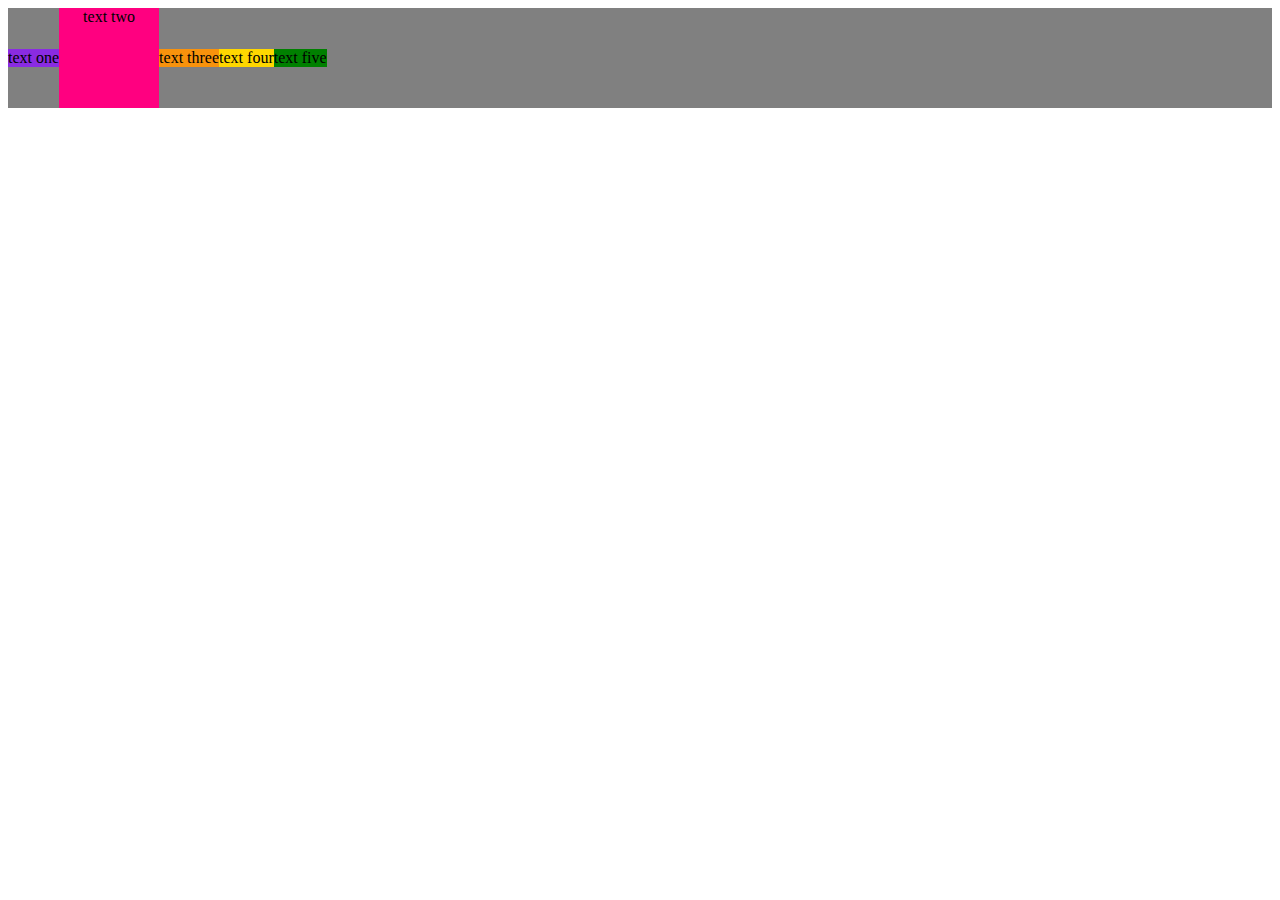
<file: 0708.html>
<!DOCTYPE html>
<html lang="en">
<head>
    <meta charset="UTF-8">
    <meta name="viewport" content="width=device-width, initial-scale=1.0">
    <title>BOX</title>
    <style>
        .box{
            /* width:100px;
            height: 100px;
       */
        text-align: center;
        }
        .one{
            background-color: blueviolet;
        }
        .two{
            background-color:rgb(255, 0, 128);
            width: 100px;
            height: 100px;
        }
        .three{
            background-color: rgb(248, 146, 12);
        }
        .four{
            background-color: gold;
        }
        .five{
            background-color: green;
        }
        .container{
            background-color: grey;
            display: flex;
            align-items: center;
        }
    </style>
</head>
<body>
    <div class="container">
    <div class="box one">
        text one
    </div>
    <div class="box two">
        text two
    </div>
    <div class="box three">
        text three
    </div>
    <div class="box four">
        text four
    </div>
    <div class="box five">
        text five
    </div>
    </div>
</body>
</html>
</file>
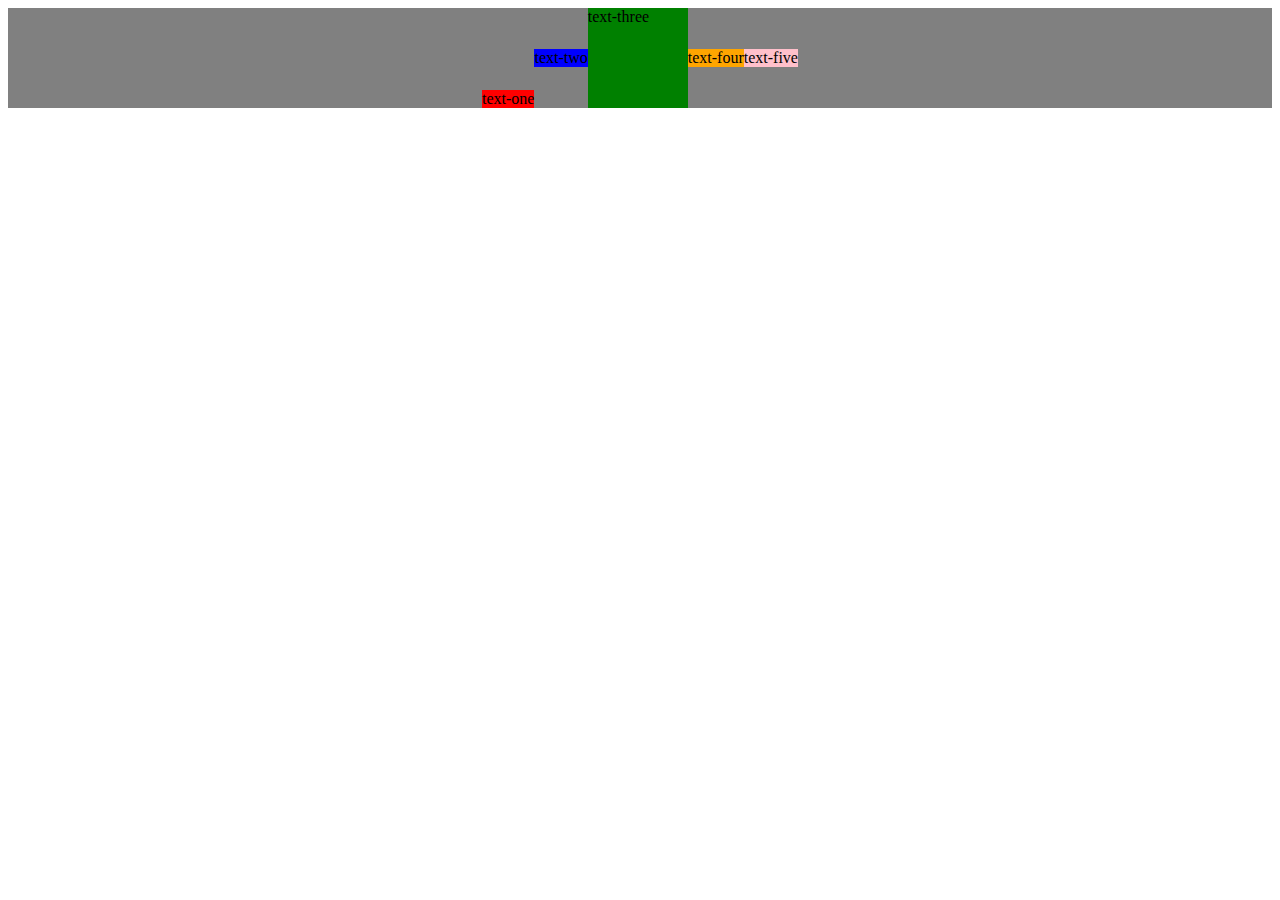
<file: 0908.html>
<!DOCTYPE html>
<html lang="en">
<head>
    <meta charset="UTF-8">
    <meta name="viewport" content="width=device-width, initial-scale=1.0">
    <title>Document</title>
<style>
    .container{
  display:flex;
  background-color:grey;
   align-items:center;
  justify-content:center;
}
.element-1{
  background-color:red;
  align-self:flex-end;
}
.element-2{
  background-color:blue;
}
.element-3{
  background-color:green;
  height:100px;
  width:100px;
}
.element-4{
  background-color:orange;
}
.element-5{
  background-color:pink;
}
</style>
</head>
<body>
    <div class = "container">
        <div class = "element element-1">text-one</div>
        <div class = "element element-2">text-two</div>
        <div class = "element element-3">text-three</div>
        <div class = "element element-4">text-four</div>
        <div class = "element element-5">text-five</div>
   
</div>
</body>
</html>
</file>
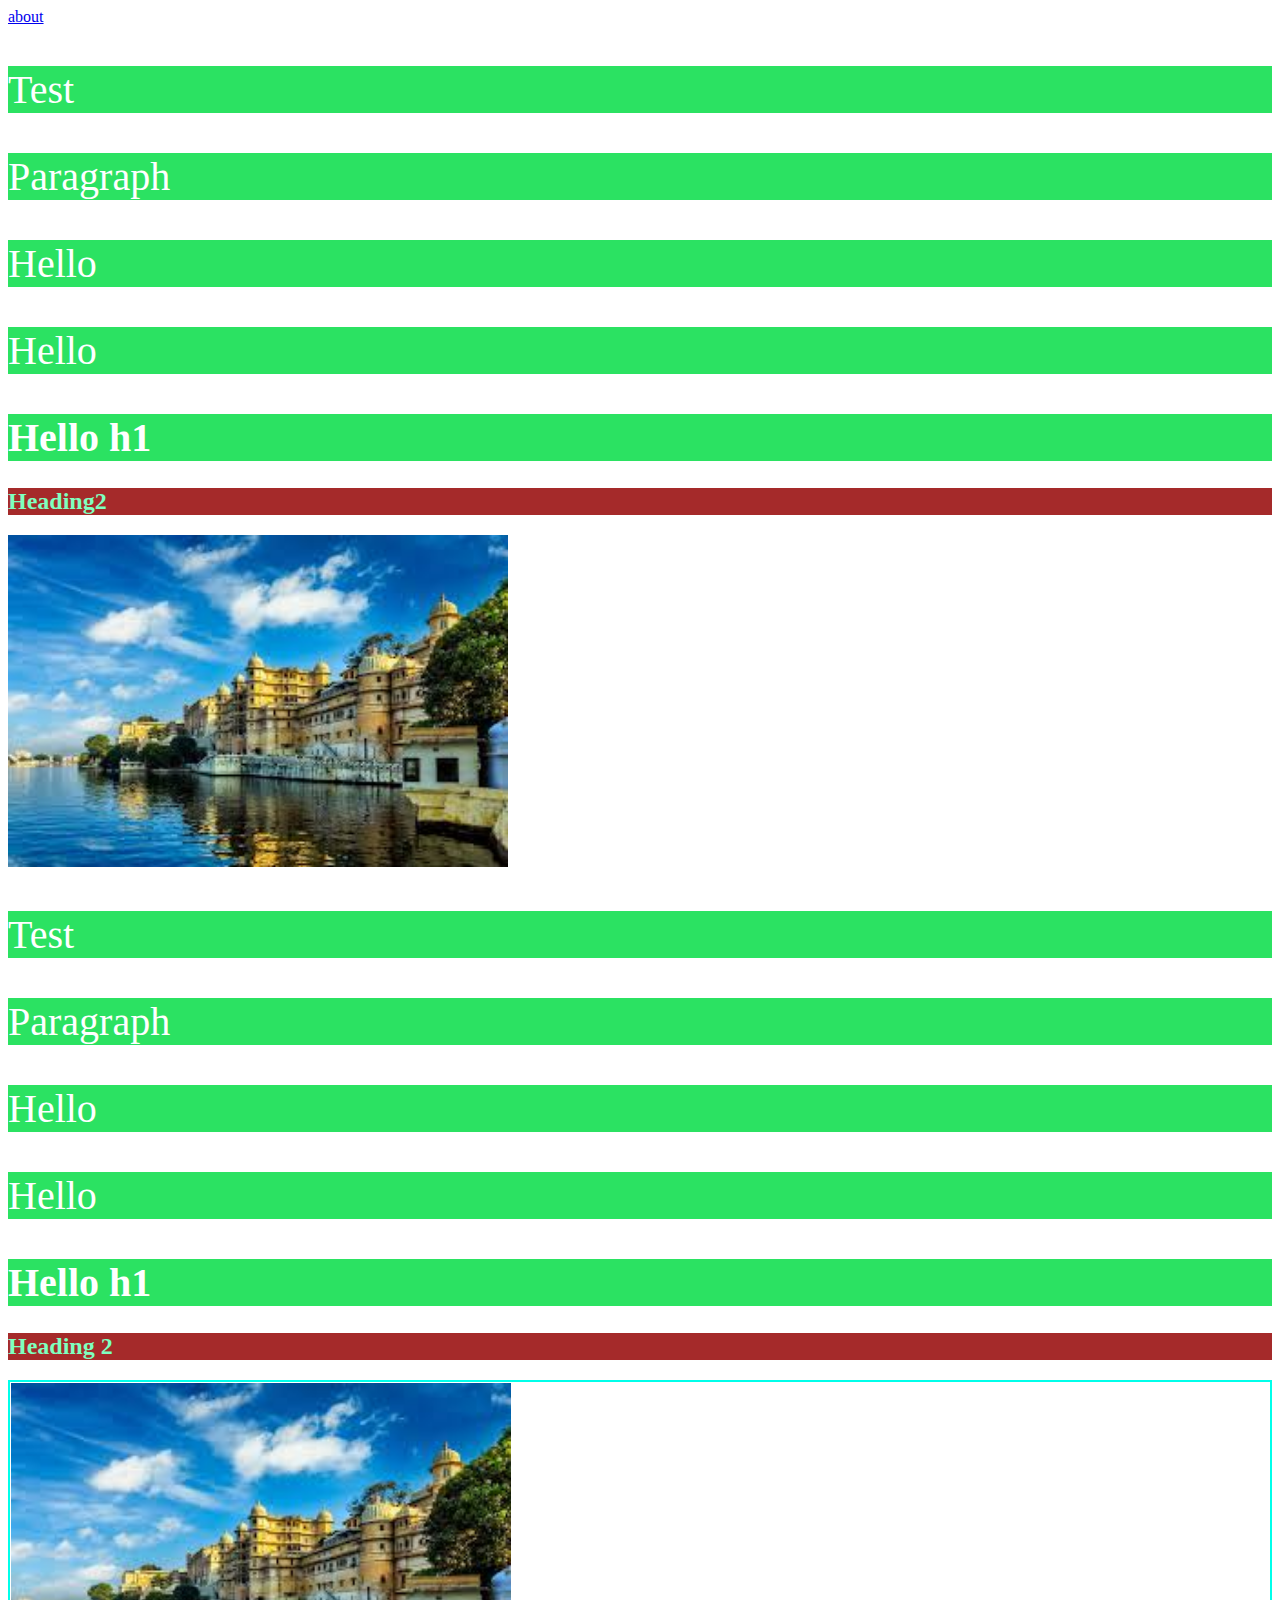
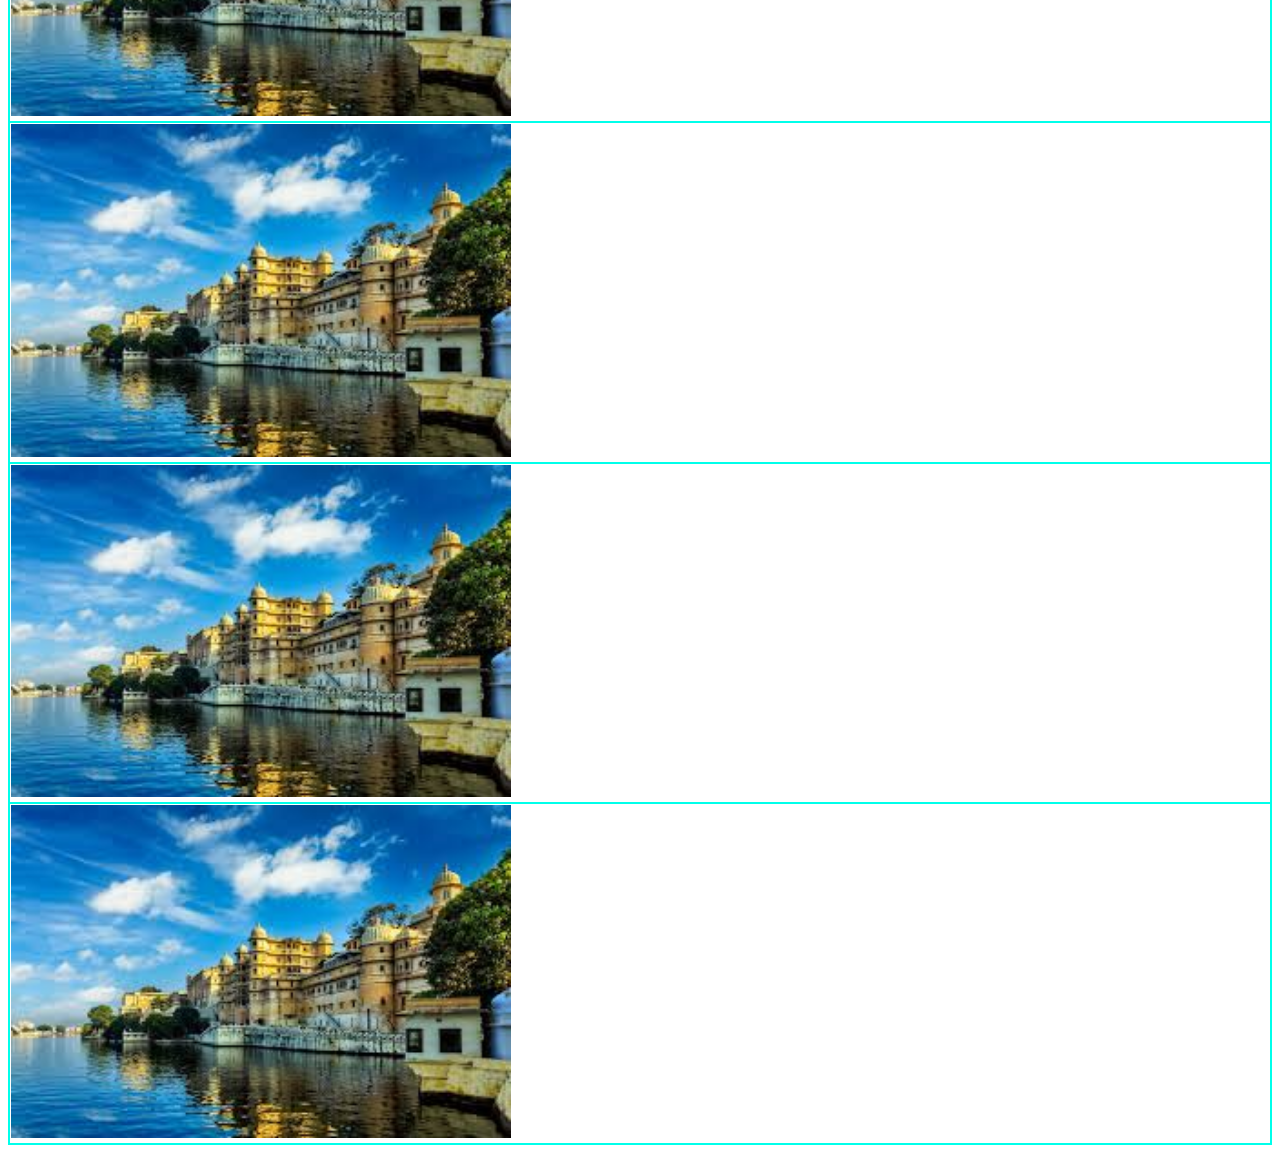
<file: 3107.html>
<!DOCTYPE html>
<html lang="en">
<head>
    <meta charset="UTF-8">
    <meta name="viewport" content="width=device-width, initial-scale=1.0">
    <title>Document</title>

    <style>
    .xyz{
        color:rgb(255, 255, 255) !important;
        background-color: rgb(43, 226, 98);
    }
    .abc{
        font-size:40px;
        color:aquamarine;
    }
    #myid{
        color: rgb(127, 255, 191);
        background-color: brown;
    }
    img{
        width:500px;
    }

    table,td{
        border:2px solid rgb(0, 255, 234);
        border-collapse: collapse;
        width: 100%;
    }
    </style>
</head>
<body>
    <a href="#myimage">about</a>
    <p class="abc xyz">Test</p>
    <p class="abc xyz">Paragraph</p>
    <p class="xyz abc">Hello</p>
    <p class="xyz abc">Hello</p>

    <h1 class="xyz abc">Hello h1</h1>
    <h2 id="myid">Heading2</h2>

    <img src="t.jpeg" id="myimage">
    <p class="abc xyz">Test</p>
    <p class="abc xyz">Paragraph</p>
    <p class="xyz abc">Hello</p>
    <p class="xyz abc">Hello</p>

    <h1 class="xyz abc">Hello h1</h1>
    <h2 id="myid">Heading 2</h2>


    <table>
        <tr><td><img src="t.jpeg"></td></tr>
        <tr><td><img src="t.jpeg"></td></tr>
        <tr><td><img src="t.jpeg"></td></tr>
        <tr><td><img src="t.jpeg"></td></tr>
    </table>

</body>
</html>
</file>
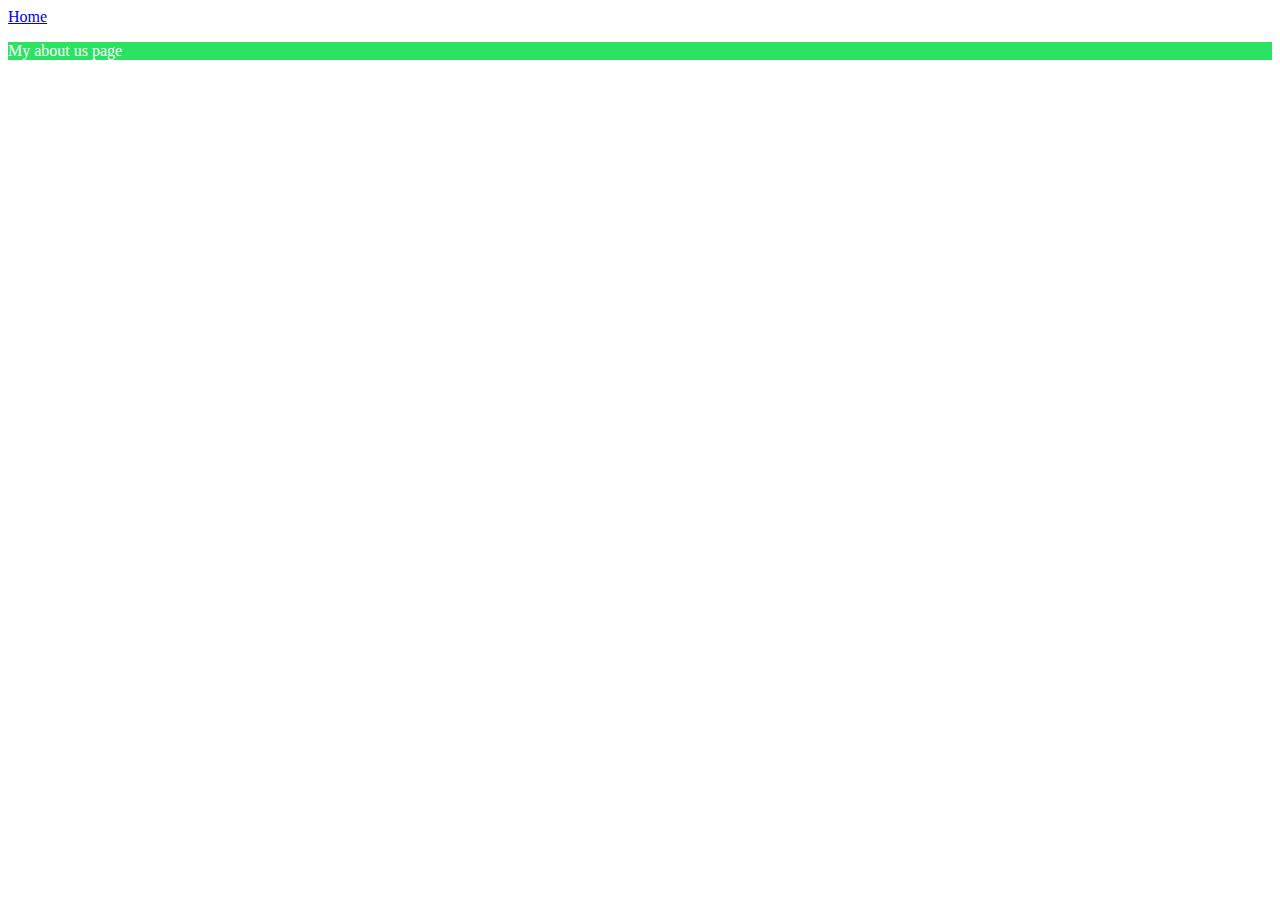
<file: about.html>
<!DOCTYPE html>
<html lang="en">
<head>
    <meta charset="UTF-8">
    <meta name="viewport" content="width=device-width, initial-scale=1.0">
    <link rel="stylesheet" href="/css/mystyle.css">
    <title>Document</title>
</head>
<body>

    <a href="onepage.html">Home</a>
    <p class="xyz">My about us page</p>
</body>
</html>
</file>
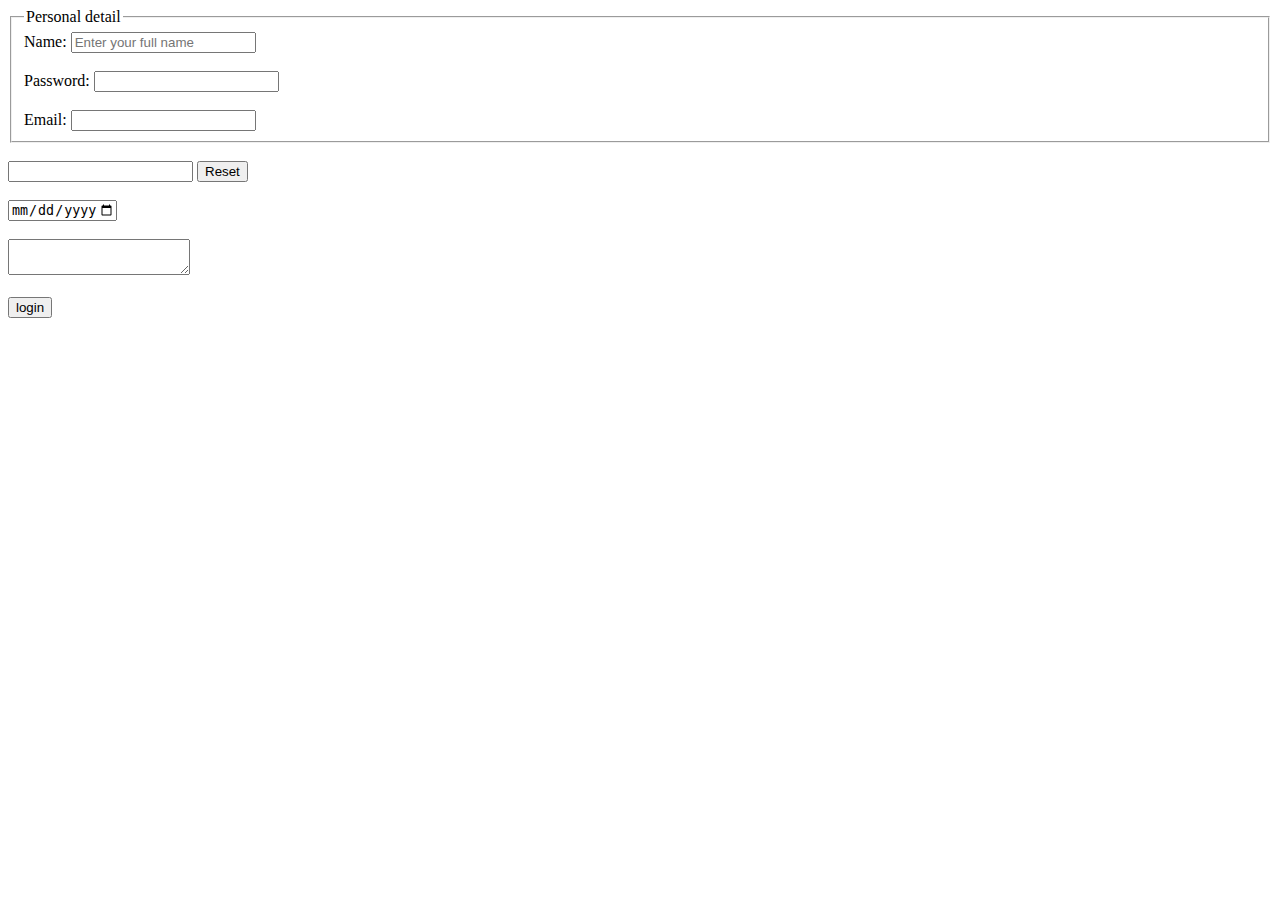
<file: form1.html>
<!DOCTYPE html>
<html lang="en">
<head>
    <meta charset="UTF-8">
    <meta name="viewport" content="width=device-width, initial-scale=1.0">
    <title>Document</title>
</head>
<body>
    <form>
        <fieldset>
        <legend>Personal detail</legend>
        <label for="name">Name:</label>
        <input maxlength="5" type="text" id="name" placeholder="Enter your full name">
        <br><br>
        
        <label for="pass">Password:</label>
        <input type="password"id="pass">
        <br><br>
        <label for="mail">Email:</label>
        <input type="email" id="mail" ></fieldset>
            <br>
        <input type="tel" pattern="[9]{1}[0-9]{9}">
            <input type="reset">
            <br><br>
        <input type="date"min="2023-07-31"max="2023-08-15">
       <!-- required
       readonly
       disabled {these are not take any value}-->

       <!-- <input type="color"><br>
        <input type="datetime-local"><br>
        <input type="time"><br>
        <input type="month"><br>
        <input type="file" multiple accept="image/*">

        <input type="hidden">
         <input width="50px" height="15px"type="image" src=""> --> 
        <br><br>
        
        <!-- <label for="male">Male</label>
        <input type="radio" id="male" name="gender">
        <label for="female">Female</label>
        <input type="radio" id="female" name="gender">

        { <input type="radio" name="gender"> }
<br>
        <label value="1" for="male">Male</label>
        <input type="checkbox" id="male" name="gender">
        <label for="female">Female</label>
        <input value="2" type="checkbox" id="female" name="gender"> -->

            <textarea></textarea>


        <!-- <select>
            <optgroup label="trasport">
            <option>CAR</option>
            <option>BUS</option>
            <option>TRUCK</option>
        </optgroup>
            <optgroup label="transport 2">
            <option>CAR</option>
            <option>BUS</option>
            <option>TRUCK</option></optgroup>
        </select> -->
<br><br>
        <input type="submit" value="login">



    </form>
</body>
</html>
</file>
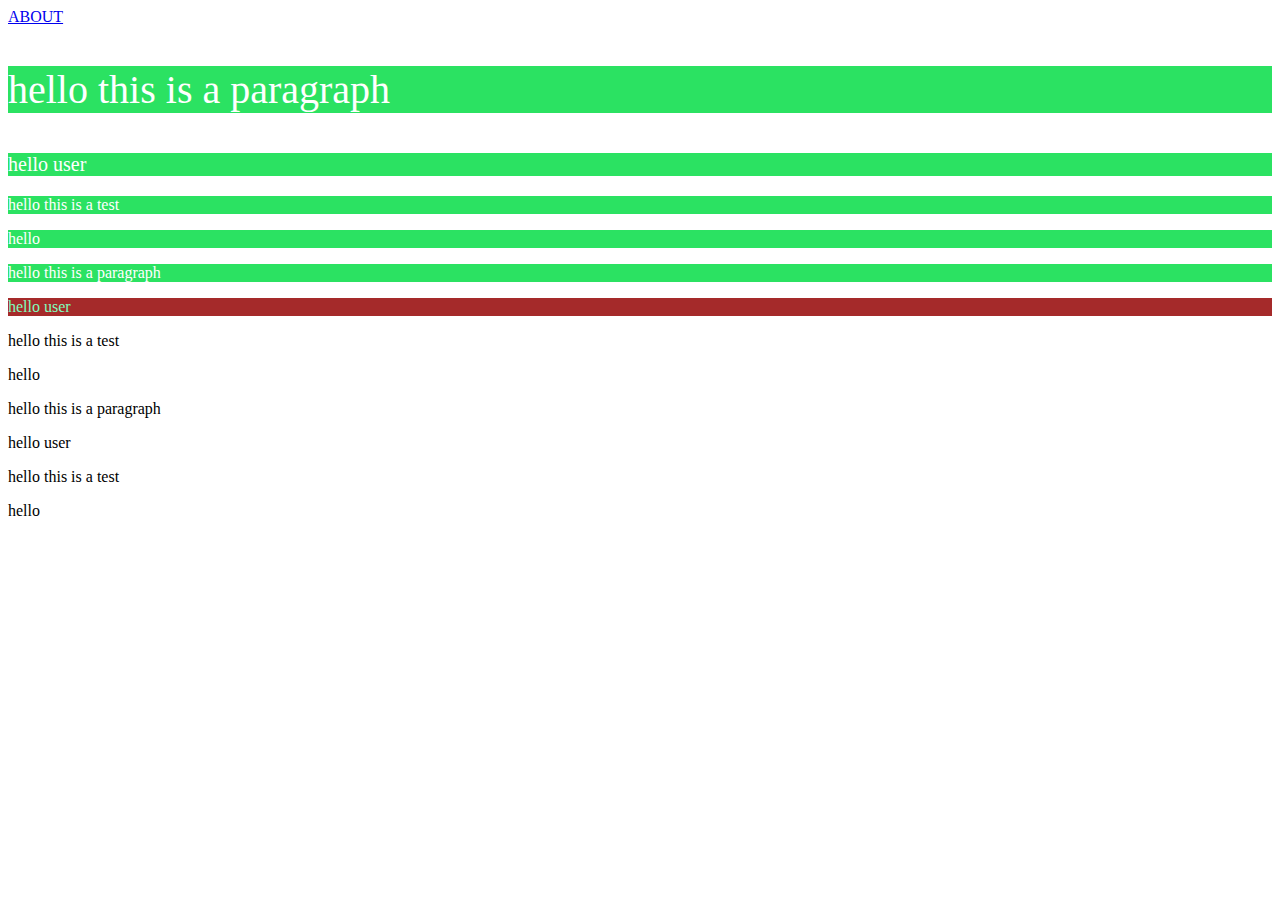
<file: h.html>
<html>
<head>
    <title>TEST WEBSITE</title>

    <link rel="stylesheet" href="/css/mystyle.css">

    <link rel="icon" href="/j.ico" type="image/x.icon">

</head>


<body>
    <a href="/about.html">ABOUT</a>
<p class="xyz abc">hello this is a paragraph</p>
<p class="xyz abc" style="font-size: 20px;">hello user</p>
<p class="xyz">hello this is a test</p>
<p class="xyz">hello </p>
<p class="xyz">hello this is a paragraph</p>
<p id="myid">hello user</p>
<p >hello this is a test</p>
<p >hello</p>
<p >hello this is a paragraph</p>
<p >hello user</p>
<p >hello this is a test</p>
<p >hello</p>


</body>


</html>
</file>
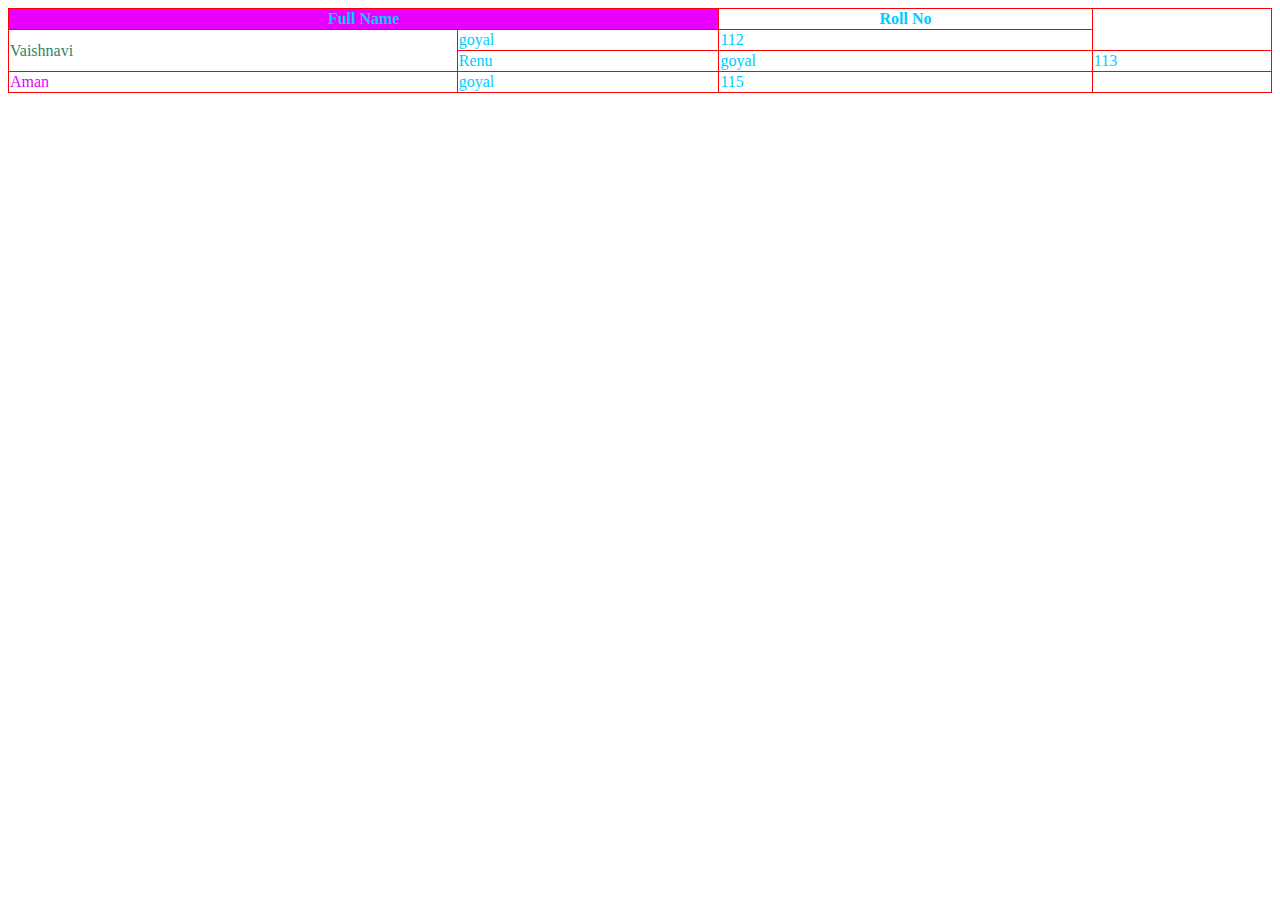
<file: j.html>
<html
<head>
    <meta charset="UTF-8">
    <meta name="viewport" content="width=device-width, initial-scale=1.0">
    <title>TEST WEBSITE</title>

    <link rel="icon" href="/j.ico">
    <style>
        table,th,td{
            border: 1px solid red;
            border-collapse: collapse;
        }
    </style>
</head>
<body>
    <table style="width:100%; color:rgb(0, 204, 255);">
        <tr><th style="background-color: rgb(234, 0, 255); text-align: center;"colspan="2">Full Name</th><th>Roll No</th></tr>
        <tr><td style="color:rgb(45, 133, 106);" rowspan="2">Vaishnavi</td><td>goyal</td><td>112</td></tr>
        <tr><td >Renu</td><td>goyal</td><td>113</td></tr>
        <tr><td style="color:rgb(225, 0, 255);">Aman</td><td>goyal</td><td>115</td></tr>
    
    </table>
    <!-- <table style="width: 100%; color: blueviolet;">
        <tr><th>Name</th><td>Vaishnavi</td></tr>
        <tr><th>Class</th><td>1</td></tr>
        <tr><th>Roll No</th><td>101</td></tr>
    </table> -->
</body>
</html>
</file>
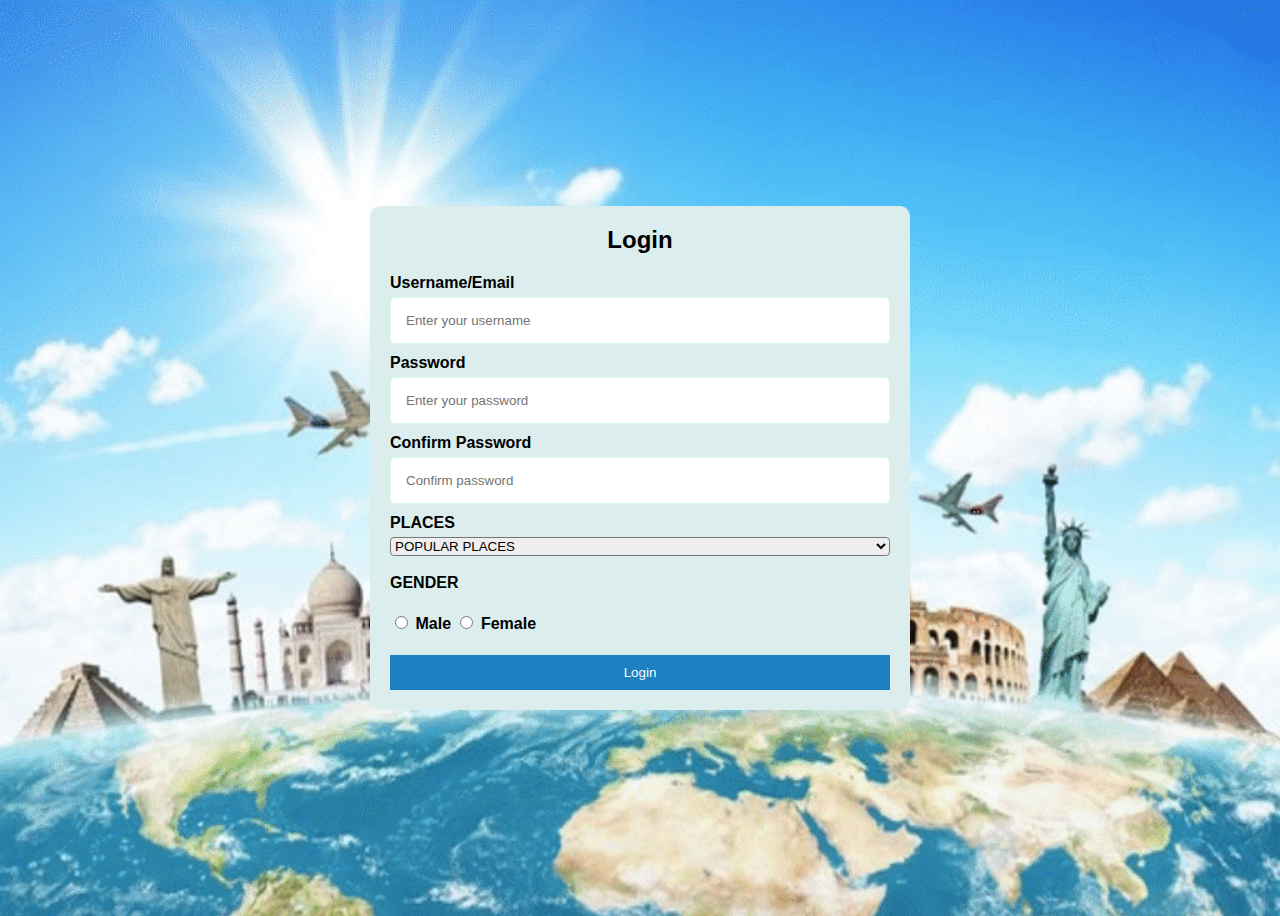
<file: login.html>
<!DOCTYPE html>
<html lang="en">
<head>
<meta charset="UTF-8">
<meta name="viewport" content="width=device-width, initial-scale=1.0">
<title>Login Form</title>
<style>
  body {
    font-family: Arial, sans-serif;
    background-image:url(travel.gif);
    background-repeat: no-repeat;
    background-size: cover;
    display: flex;
    justify-content: center;
    align-items: center;
    min-height: 100vh;
  }
  .login-container {
    background-color: #dbeeed;
    padding: 20px;
    border-radius: 10px;
    width: 500px;
  }
  .login-container h2 {
    margin: 0 0 20px;
    font-size: 24px;
    text-align: center;
  }
  .login-form {
    display: flex;
    flex-direction: column;
  }
  .login-form label {
    margin-bottom: 5px;
    font-weight: bold;
  }
  .login-form input {
    padding: 15px;
    margin-bottom: 10px;
    border: 1px solid #d7fae9;
    border-radius: 5px;
  }
  .login-form select{
    border-radius: 4px;
  }
  .login-form select:hover{
    background-color: rgb(41, 129, 187);
    color: white;
  }
  .login-form button {
    padding: 10px;
    background-color: #1c80c2;
    color: #fcf8f8;
    border: none;
    cursor: pointer;
  }
  .login-form button:hover {
    background-color: #00b3a4;
    border-radius: 5px;
  }
</style>
</head>
<body>
<div class="login-container">
  <h2>Login</h2>
  <form class="login-form">
    <label for="username">Username/Email</label>
    <input type="text" id="username/email"  placeholder="Enter your username" required>
    <label for="password">Password</label>
    <input type="password" id="password"  placeholder="Enter your password" required>
    <label for="password">Confirm Password</label>
    <input type="password" id="confirm password" placeholder="Confirm password" required>
    <label type="options">PLACES</label>
    <select>
         <option value="">POPULAR PLACES</option><br>
        <option value="rajasthan">RAJASTHAN</option>
        <option value="punjab">PUNJAB</option>
        <option value="madhya pradhesh">MADHYA PRADHESH</option>
        <option value="uttar pradhesh">UTTAR PRADHESH</option>
        <option value="haryana">HARYANA</option>
        <option value="odisha">ODISHA</option>
    </select><br>
    <label for="gender">GENDER</label> 
   <p><input type="radio" id="male" name="gender">
    <label for="male">Male</label>
    <input type="radio" id="female" name="gender">
    <label for="female">Female</label></p>
    
    <button type="submit">Login</button>
  </form>
</div>
</body>
</html>
</file>
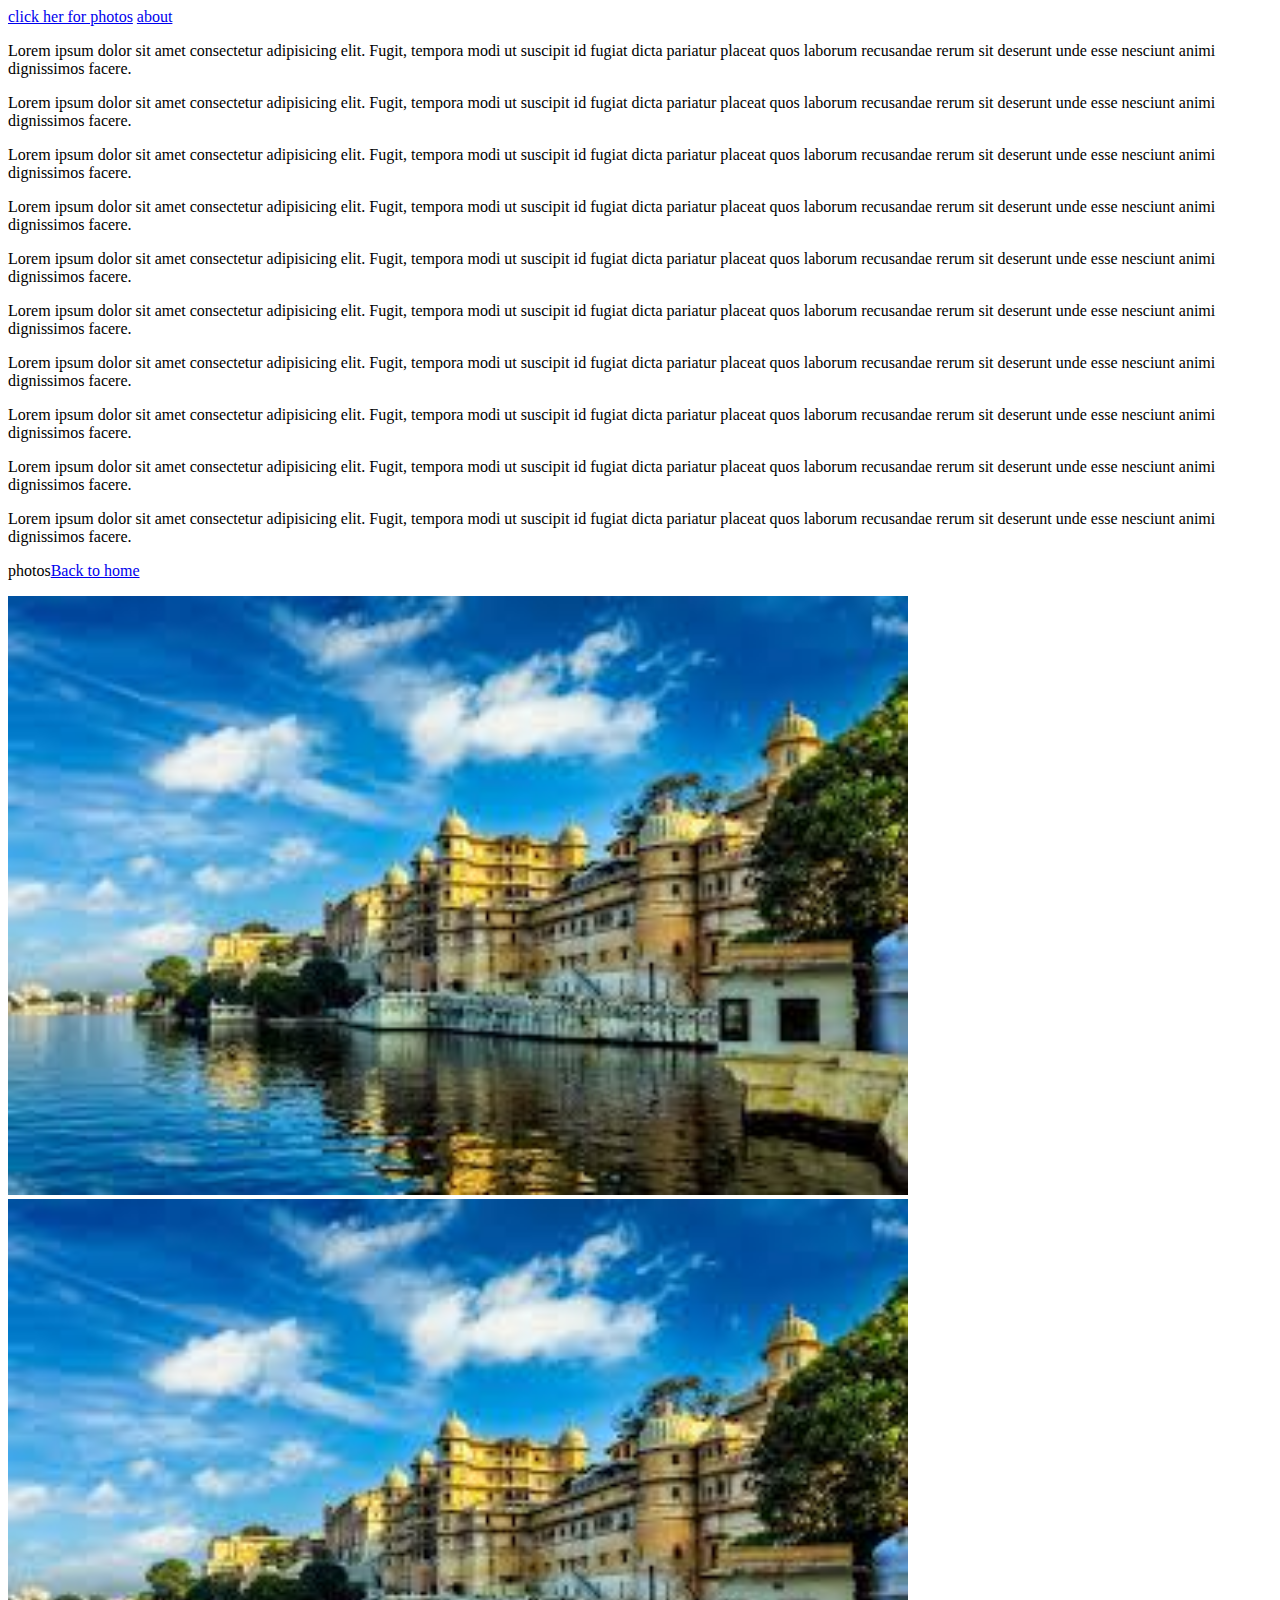
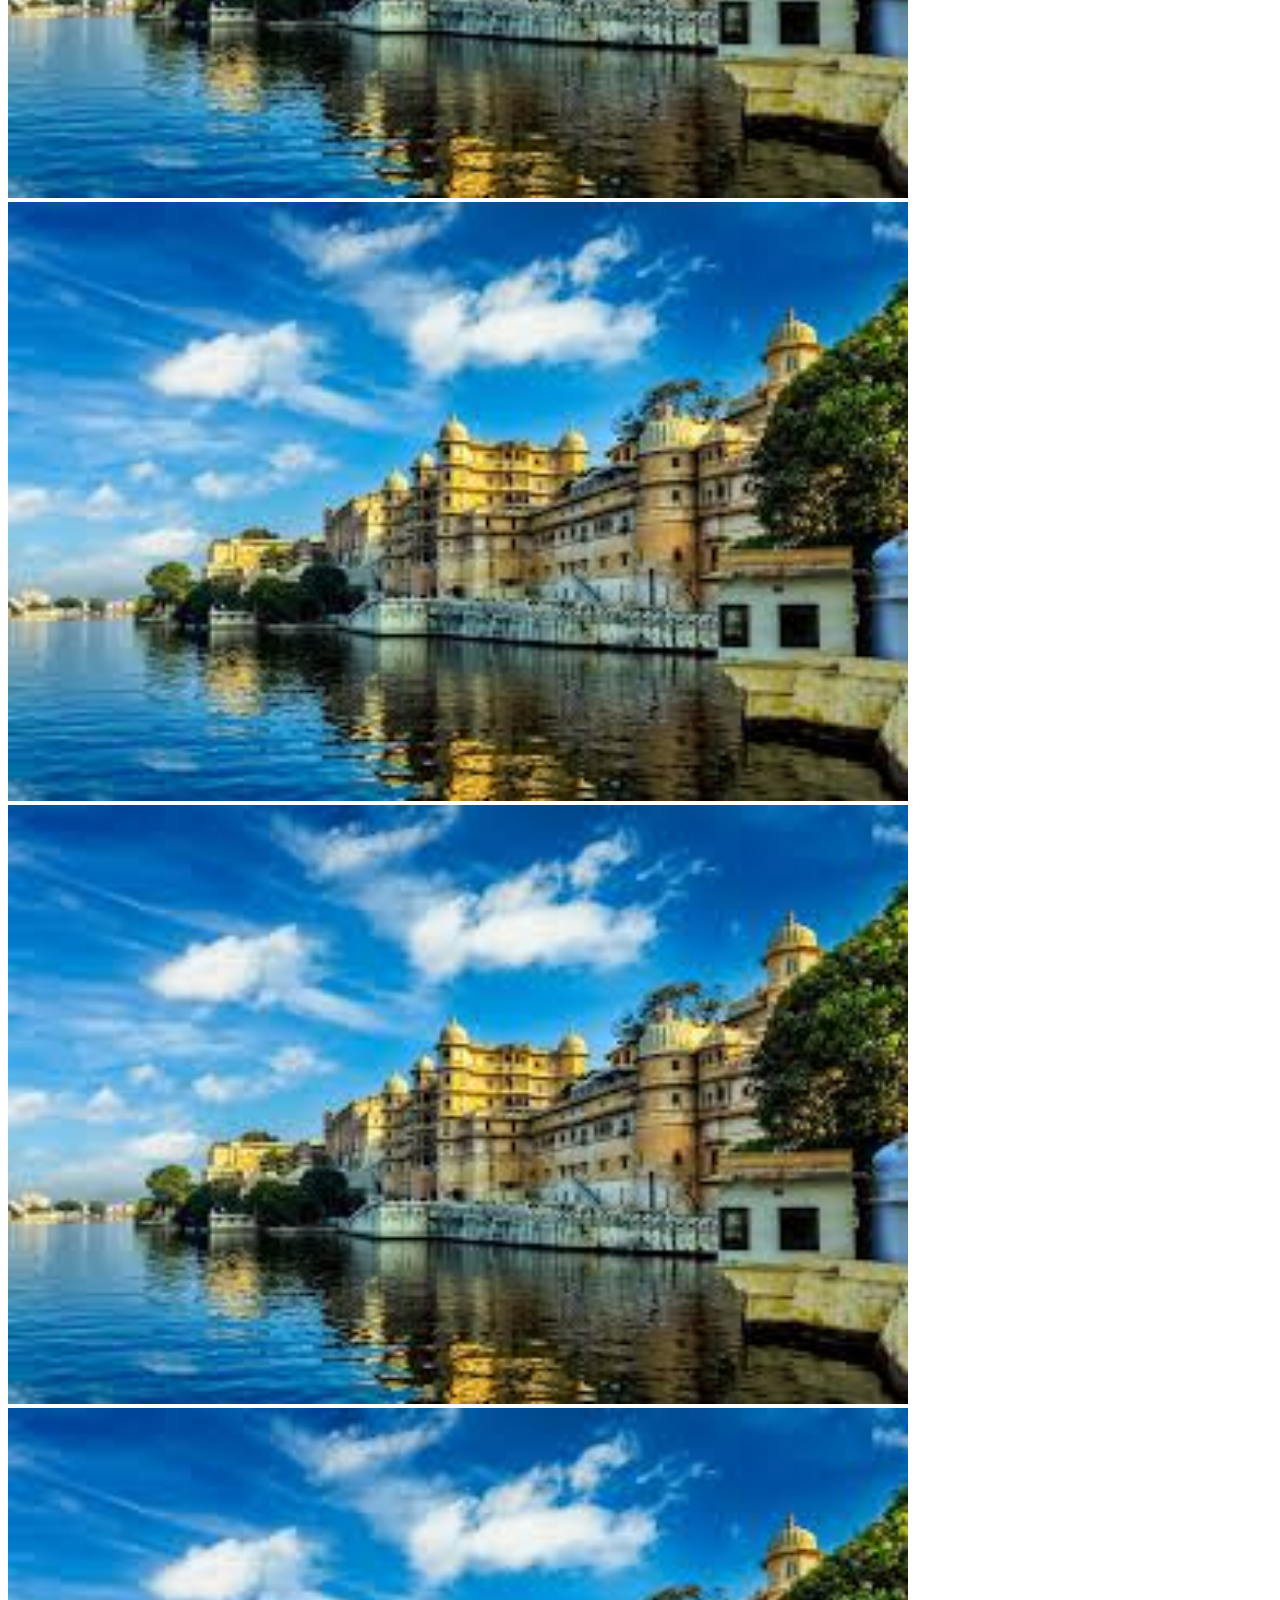
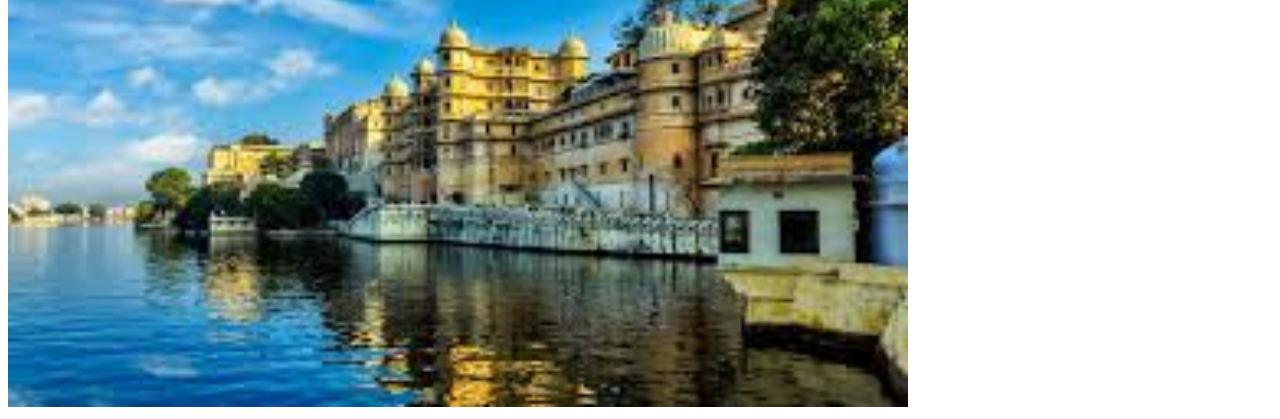
<file: onepage.html>
<!DOCTYPE html>
<html lang="en">
<head>
    <meta charset="UTF-8">
    <meta name="viewport" content="width=device-width, initial-scale=1.0">
    <title>Document</title>


    <style>
        html{
            scroll-behavior: smooth;
        }
    </style>
</head>
<body>
    

    <div id="home">

        <a href="#photossection">click her for photos</a>
        <a href="/about.html">about</a>




        <p>Lorem ipsum dolor sit amet consectetur adipisicing elit. Fugit, tempora modi ut suscipit id fugiat dicta pariatur placeat quos laborum recusandae rerum sit deserunt unde esse nesciunt animi dignissimos facere.</p>
        <p>Lorem ipsum dolor sit amet consectetur adipisicing elit. Fugit, tempora modi ut suscipit id fugiat dicta pariatur placeat quos laborum recusandae rerum sit deserunt unde esse nesciunt animi dignissimos facere.</p>
        <p>Lorem ipsum dolor sit amet consectetur adipisicing elit. Fugit, tempora modi ut suscipit id fugiat dicta pariatur placeat quos laborum recusandae rerum sit deserunt unde esse nesciunt animi dignissimos facere.</p>
        <p>Lorem ipsum dolor sit amet consectetur adipisicing elit. Fugit, tempora modi ut suscipit id fugiat dicta pariatur placeat quos laborum recusandae rerum sit deserunt unde esse nesciunt animi dignissimos facere.</p>
        <p>Lorem ipsum dolor sit amet consectetur adipisicing elit. Fugit, tempora modi ut suscipit id fugiat dicta pariatur placeat quos laborum recusandae rerum sit deserunt unde esse nesciunt animi dignissimos facere.</p>
        <p>Lorem ipsum dolor sit amet consectetur adipisicing elit. Fugit, tempora modi ut suscipit id fugiat dicta pariatur placeat quos laborum recusandae rerum sit deserunt unde esse nesciunt animi dignissimos facere.</p>
        <p>Lorem ipsum dolor sit amet consectetur adipisicing elit. Fugit, tempora modi ut suscipit id fugiat dicta pariatur placeat quos laborum recusandae rerum sit deserunt unde esse nesciunt animi dignissimos facere.</p>
        <p>Lorem ipsum dolor sit amet consectetur adipisicing elit. Fugit, tempora modi ut suscipit id fugiat dicta pariatur placeat quos laborum recusandae rerum sit deserunt unde esse nesciunt animi dignissimos facere.</p>
        <p>Lorem ipsum dolor sit amet consectetur adipisicing elit. Fugit, tempora modi ut suscipit id fugiat dicta pariatur placeat quos laborum recusandae rerum sit deserunt unde esse nesciunt animi dignissimos facere.</p>
        <p>Lorem ipsum dolor sit amet consectetur adipisicing elit. Fugit, tempora modi ut suscipit id fugiat dicta pariatur placeat quos laborum recusandae rerum sit deserunt unde esse nesciunt animi dignissimos facere.</p>

    </div>

    <div id="photossection">
        <p>photos<a href="#home">Back to home</a></p>


        <img src="t.jpeg" width="900px">
        <img src="t.jpeg" width="900px">
        <img src="t.jpeg" width="900px">
        <img src="t.jpeg" width="900px">
        <img src="t.jpeg" width="900px">
    </div>
</body>
</html>
</file>
<file: css/mystyle.css>
.xyz{
    color:rgb(255, 255, 255) !important;
    background-color: rgb(43, 226, 98);
}
.abc{
    font-size:40px;
    color:aquamarine;
}
#myid{
    color: rgb(127, 255, 191);
    background-color: brown;
}
</file>
